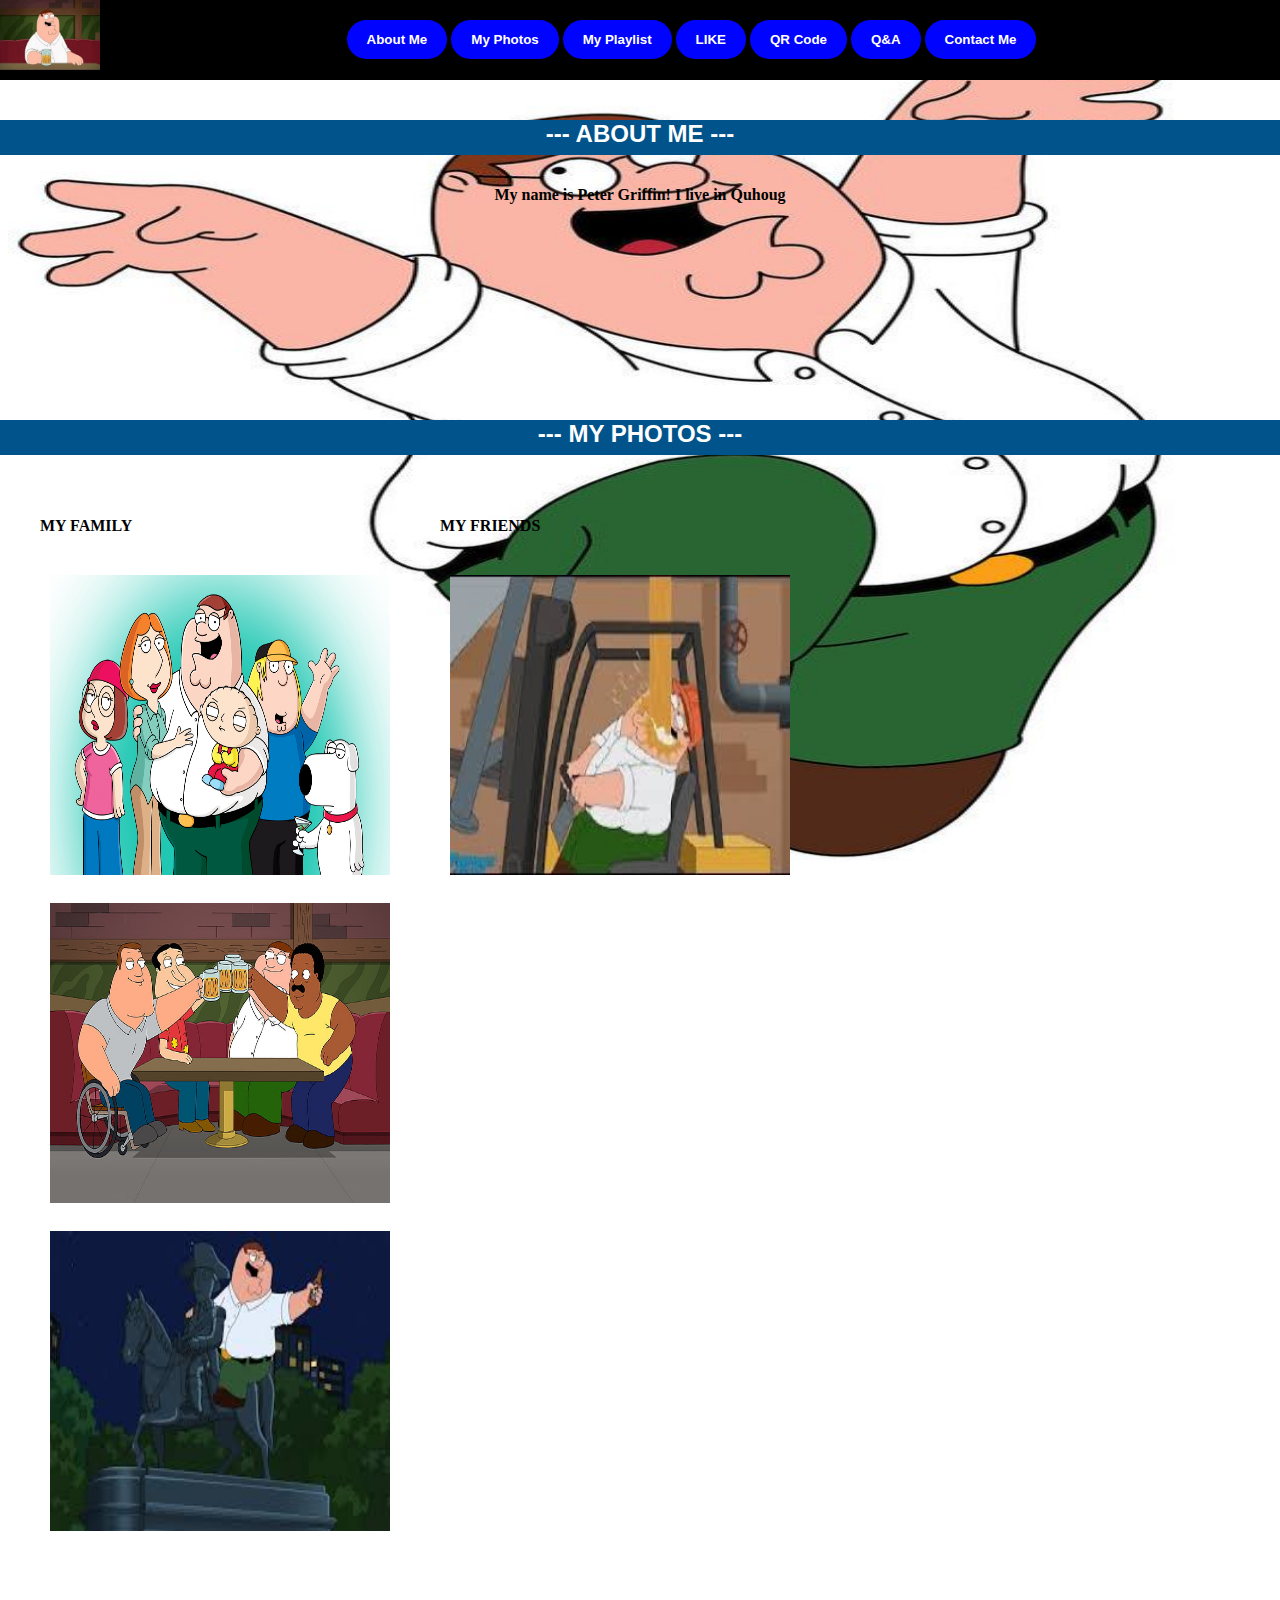
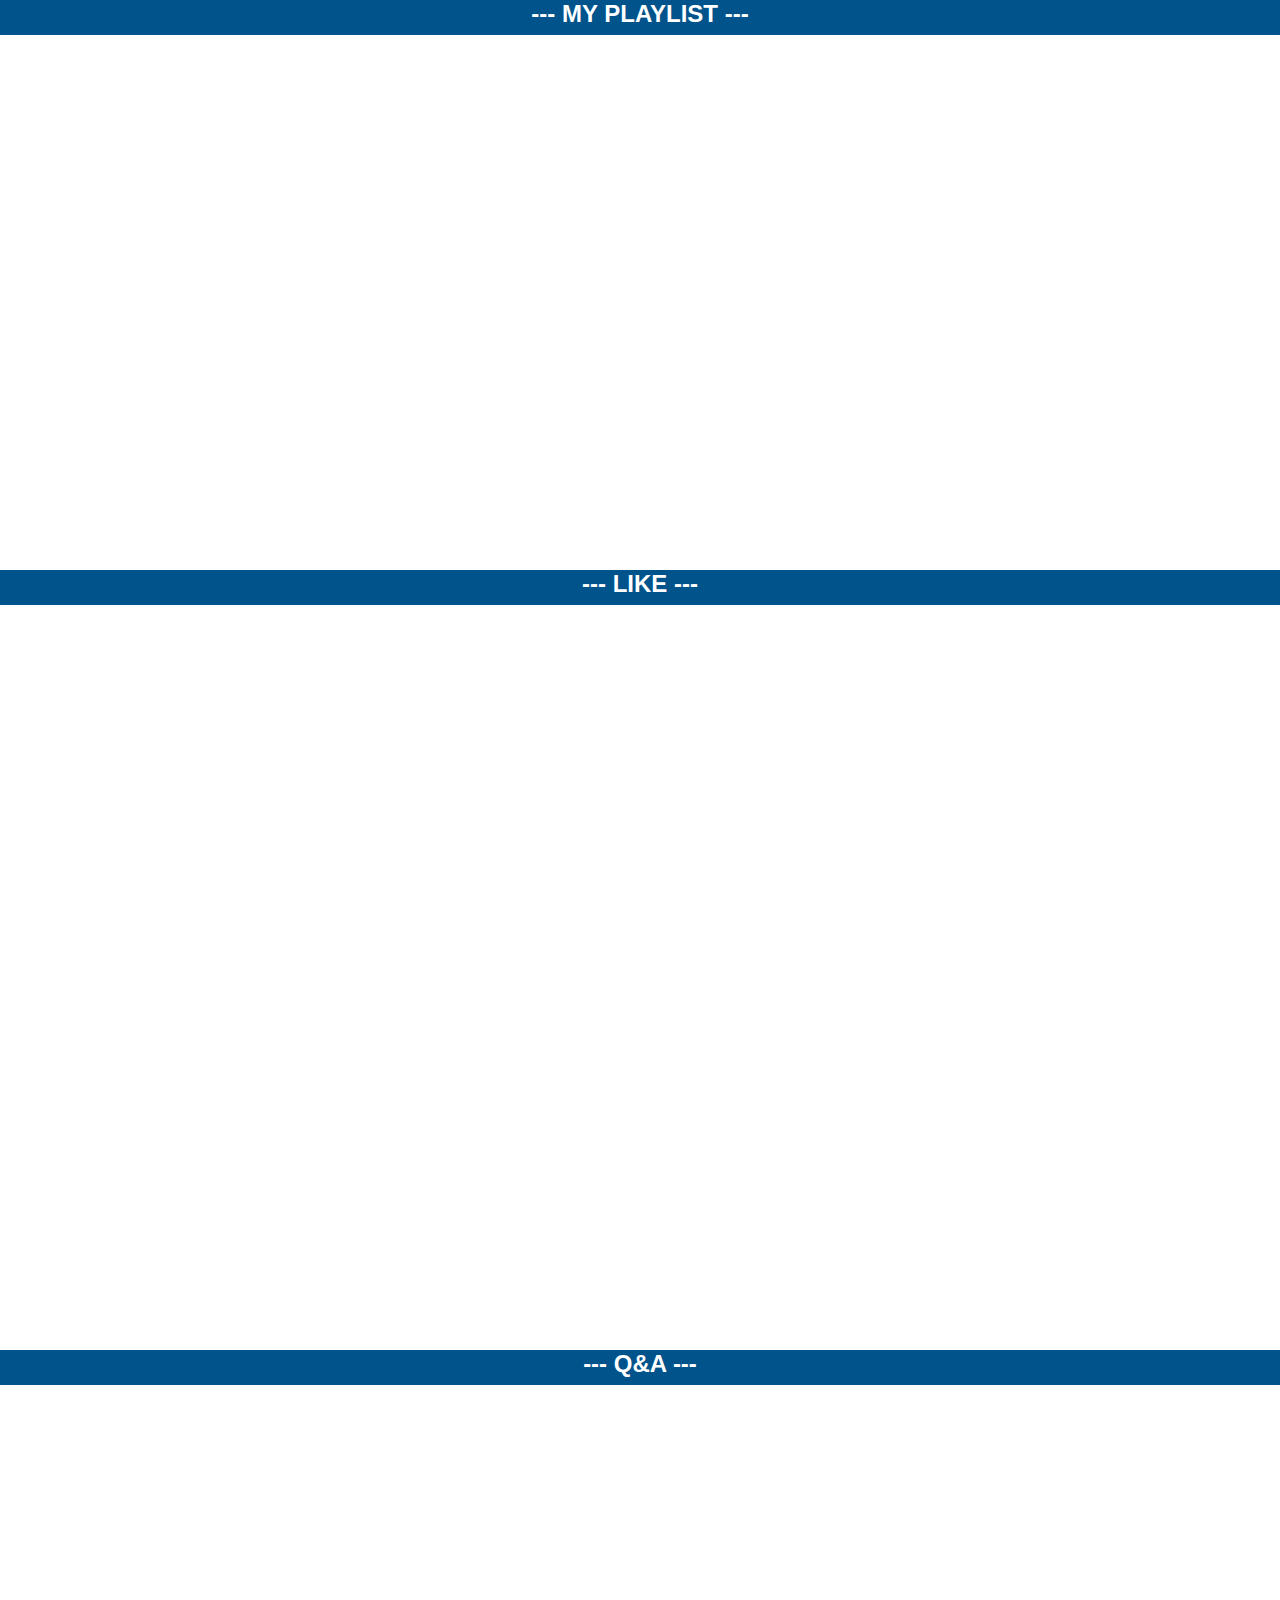
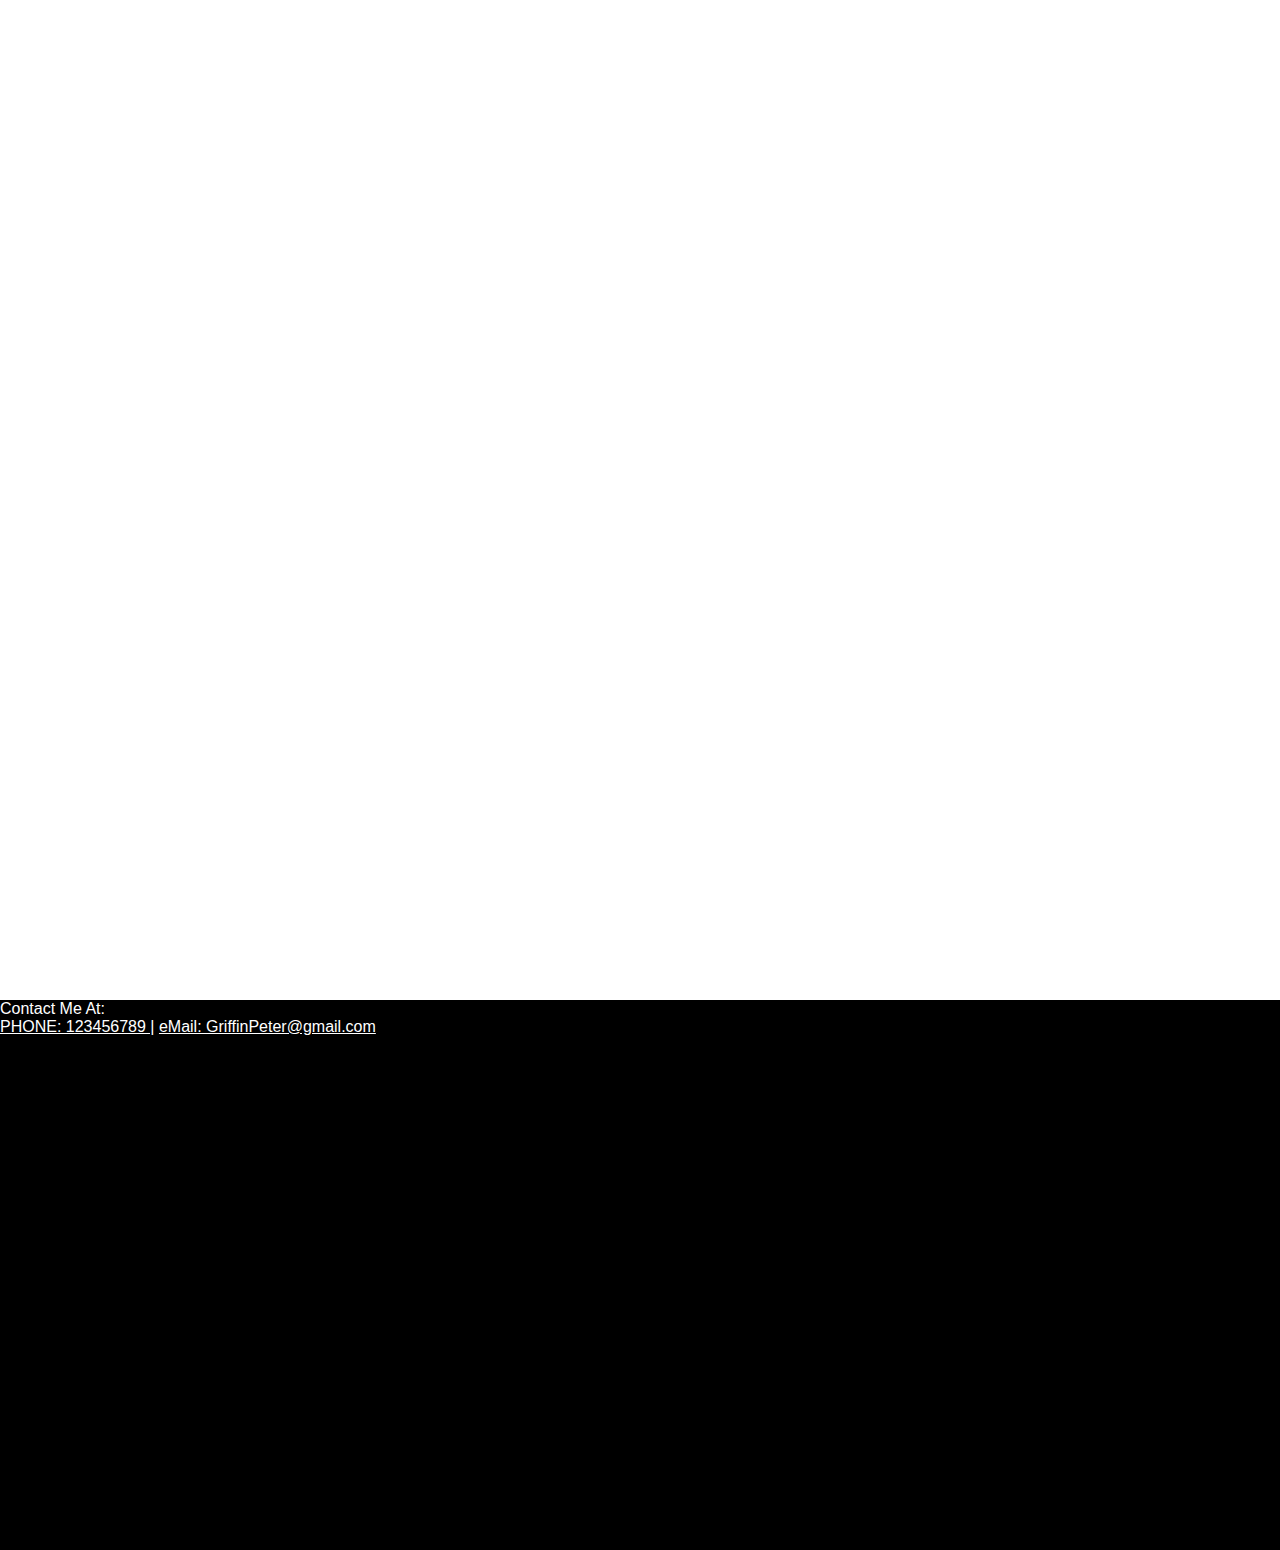
<file: website.html>
<html>
    <head>
    <title>All About Peter Griffin</title>
    <link href="layout.css" rel="stylesheet" type="text/css">
    </head>
    <!-- <body style="background-image: url('peter-background.jpg')"> -->
    <body>
        <div class = "background">
            <img src=peter-background.jpg width=100% height=100% />
        </div>
        
        <section>
            <h2 align =center id="AboutMeHeadline"> --- ABOUT ME ---</h2> 
            <div id= "AboutMe">
            
                <div align = center style= "color: black; font-weight: bold;">        
                </br>
                </br>
                    My name is Peter Griffin! I live in Quhoug
                </div>            
            </div>
        </section>
        
        <section>
            <h2 align = center id="PhotosHeadline"> --- MY PHOTOS ---</h2> 
            <div id= "MyPhotos">
                    <ol>
                    <section class= "row">
                        <h4 align = left>MY FAMILY</h4>    
                    </section>
                    <section class= "column">
                        <img src=family.png width=300 height=300 />
                    </section>
                    <section class= "column">
                        <img src=friends.jpg width=300 height=300 />
                    </section>
                    <section class= "column">
                        <img src=fun.jpg width=300 height=300 />
                    </section>
                    </ol>
                    <ol>
                    <section class= "row">
                        <h4 align = left>MY FRIENDS</h4>    
                    </section>
                    <section class= "column">
                        <img src=fun2.jpg width=300 height=300 />
                    </section>
                    </ol>

            </div>
        </section>

        <section>
            <h2 align = center id="PlaylistHeadline"> --- MY PLAYLIST ---</h2>            
            <div id= "MyPlaylist">
                <section >
                    </br>
                    </br>
                    </br>
                    </br>
                    </br>
                    </br>
                    <ol>
                    <iframe style="margin-right: 50px" width="360" height="200" src="https://www.youtube.com/embed/eeNHV2C5m3w" 
                    title="My Theme Song" frameborder="0" 
                    allow="accelerometer; autoplay; clipboard-write; encrypted-media; gyroscope; 
                    picture-in-picture" allowfullscreen>                    
                    </iframe>

                    <iframe style="margin-right: 50px" width="360" height="200" src="https://www.youtube.com/embed/zUi5xKQXG6I" 
                    title="YouTube video player" frameborder="0" 
                    allow="accelerometer; autoplay; clipboard-write; encrypted-media; gyroscope; 
                    picture-in-picture" allowfullscreen>
                    </iframe>

                    <iframe width="360" height="200" src="https://www.youtube.com/embed/w6s3jxO3eMk" 
                    title="YouTube video player" frameborder="0" 
                    allow="accelerometer; autoplay; clipboard-write; encrypted-media; gyroscope;
                    picture-in-picture" allowfullscreen>
                    </iframe>
                </ol>
                <ol>
                    
                    <iframe style="margin-right: 50px" width="360" height="200" src="https://www.youtube.com/embed/YMeb3Ty8xAo" 
                    title="YouTube video player" frameborder="0" 
                    allow="accelerometer; autoplay; clipboard-write; encrypted-media; gyroscope;
                    picture-in-picture" allowfullscreen>
                    </iframe>

                    <iframe style="margin-right: 50px" width="360" height="200" src="https://www.youtube.com/embed/ClC4s6EXyn4" 
                    title="YouTube video player" frameborder="0" 
                    allow="accelerometer; autoplay; clipboard-write; encrypted-media; gyroscope; 
                    picture-in-picture" allowfullscreen>
                    </iframe>

                    <iframe width="360" height="200" src="https://www.youtube.com/embed/GtJJURsQaU8"
                    title="YouTube video player" frameborder="0" 
                    allow="accelerometer; autoplay; clipboard-write; encrypted-media; gyroscope; 
                    picture-in-picture" allowfullscreen>
                    </iframe>
                </ol>

                </section>

            </div>  
        </section>

        
        <div id= "Like">
            <h2 align = center id="LikeHeadline"> --- LIKE ---</h2> 

        </div>

        <div id= "QR">

        </div>

        <div id= "Q&A">
            <h2 align = center id="QAHeadline"> --- Q&A ---</h2> 
            </br>
            </br>   
            </br>
            </br>
            </br>
            </br>
            
        </div>

        <div id= "ContactMe">
            Contact Me At: 
            <br>
            <a href="PHONE" style="color:white;"> PHONE: 123456789 |</a>            
             
            <a href="#email" id ="tab" style="color:white;"> eMail: GriffinPeter@gmail.com</a>
        </div>

        <div id= "Header" align = center>
            <img align = left src=logo.jpg width=100 height=70 />

            <!-- <a href="#About" style="color:white; "target="_blank">About Me |</a> -->
            <button class ="buttons" onclick="window.location.href='#AboutMeHeadline'">About Me</button>

            <!-- <a href="#Photos" style="color:white;">My Photos |</a>  -->
            <button class ="buttons" onclick="window.location.href='#PhotosHeadline'">My Photos</button>
            
            <!-- <a href="#Playlist" style="color:white;">My Playlist |</a> -->
            <button class ="buttons" onclick="window.location.href='#PlaylistHeadline'">My Playlist</button>
            <!-- <button class ="buttons" onclick="document.getElementById('middle').scrollIntoView();">My Play</button> -->
            <!-- <a href="#Like" style="color:white;">Like |</a> -->
            <button class ="buttons" onclick="window.location.href='#Like'">LIKE</button>

            <!-- <a href="#QR" style="color:white;">QR Code |</a> -->
            <button class ="buttons" onclick="window.location.href='#QRHeadline'">QR Code</button>

            <!-- <a href="#Q&A" style="color:white;">Q&A |</a> -->
            <button class ="buttons" onclick="window.location.href='#QAHeadline'">Q&A</button>

            <!-- <a href="#Contact" style="color:white;">Contact Me</a> -->
            <button class ="buttons" onclick="window.location.href='#ContactMe'">Contact Me</button>

        </div>
    </body>

</html>
</file>
<file: layout.css>
.back::before{
	content: '';
	position: absolute;
	top: 0;
	bottom: 0;
	left: 0;
	right: 0;
	background-image: url('peter-background.png');
	background-position: center;
	background-repeat: no-repeat;
	background-size: contain;
	opacity: 0.3;
	height: 1770px;
}
#Header
{
	background: #000000;
	color: #fff;
	position: fixed;
	top: 0px;
	left: 0px;
	width: 100%;
	height: 80px;
}

/* ------------------------------- HEADLINES ------------------------ */
.pictureHeadlines{
	font-family: fantasy;
	font-size: larger;
}
#AboutMeHeadline
{
	background: rgb(0, 83, 139);
	position: absolute;
	font-family: sans-serif;
	color: #fff;
	top: 100px;
	left: 0px;
	width: 100%;
	height: 35px;
}
#PhotosHeadline
{
	background: rgb(0, 83, 139);
	position: absolute;
	font-family: sans-serif;
	color: #fff;
	top: 400px;
	left: 0px;
	width: 100%;
	height: 35px;
}
#PlaylistHeadline
{
	background: rgb(0, 83, 139);
	position: absolute;
	font-family: sans-serif;
	color: #fff;
	top: 1580px;
	left: 0px;
	width: 100%;
	height: 35px;
}
#LikeHeadline
{
	background: rgb(0, 83, 139);
	position: absolute;
	font-family: sans-serif;
	color: #fff;
	top: 2150px;
	left: 0px;
	width: 100%;
	height: 35px;
}
#QRHeadline
{
	background: rgb(0, 83, 139);
	position: absolute;
	font-family: sans-serif;
	color: #fff;
	top: 2500px;
	left: 0px;
	width: 100%;
	height: 35px;
}
#QAHeadline
{
	background: rgb(0, 83, 139);
	position: absolute;
	font-family: sans-serif;
	color: #fff;
	top: 2930px;
	left: 0px;
	width: 100%;
	height: 35px;
}  
.column img {
	margin-top: 8px;
	padding: 10px;
	vertical-align: middle;
	width: 340px;
}

/* ------------------------------- CONTENT AREAS ------------------------ */
#AboutMe
{
	position: absolute;
	font-weight: bold;
	color: rgb(0, 26, 255);
	top: 150px;
	left: 0px;
	width: 100%;
	height: 10px;
}
#AboutMe img{
	opacity: 0.3;

}
#MyPhotos
{
	display: flex;
	flex-direction: row;
	position: absolute;
	top: 480px;
	left: 0px;
	padding: 0px;
	width: 100%;
	height: 500px;
}
#MyPlaylist
{
	display: flex;
	flex-direction: row;
	position: absolute;
	top: 1570px;
	left: 0px;
	padding: 0px;
	width: 100%;
	height: 100px;
}
.qr_image
{
	display: flex;
	position: absolute;
	top: 2620px;
	left: 39%;
	padding: 0px;
}
.fb-like
{
	display: flex;
	position: absolute;
	top: 2260px;
	left: 39%;
	padding: 38px;
	border-style: dotted; 
	border-color: rgb(0, 25, 139); 	
	border-width: 10px; 
}
#QA
{
	position: absolute;
	font-family: sans-serif;
	color: black;
	top: 3060px;
	left: 0px;
	width: 100%;
	height: 500px;
}
#QATable
{
	border-color: blue;
	border-width: 10px; 
	border-collapse: separate;
	table-layout: fixed;
}
.buttons
{
	top: 20px;
	cursor: pointer;
	display: inline-block;
}
#ContactMe
{
	background: #000000;
	color: #fff;
	position: absolute;
	font-family: sans-serif;
	top: 4200px;
	right: 0px;
	bottom: 0px;
	left: 0px;
	width: 100%;
	height: 550px;
}

.buttons{
	font-weight:bold;
	cursor: pointer;
	background-color: rgb(0, 4, 255);
	position: relative;
} 
.buttons:hover{
	background-color: #87CEEB;
	cursor: pointer;

}
.buttons:active {
	font-weight: bold;
	background-color: rgb(139, 44, 0);
}

input[type=text]{
	width: 60%; 
	padding: 10px; 
	border: 10px solid black;
	box-sizing: border-box; 
	resize: vertical 
}
input[type=email] {
	width: 60%; 
	padding: 10px;
	border: 10px solid black; 
	box-sizing: border-box;
	resize: vertical
}
textarea{
	width: 80%; 
	height: 200px;
	padding: 10px; 
	border: 10px solid black;
	box-sizing: border-box;
	resize: vertical 
  }
input[type=submit], button {
	background-color: rgb(0, 4, 255);
	color: white;
	padding: 12px 20px;
	border: none;
	border-radius: 40px;
	cursor: pointer;
}
input[type=submit],button:hover {
	background-color: darkblue;
}
</file>
